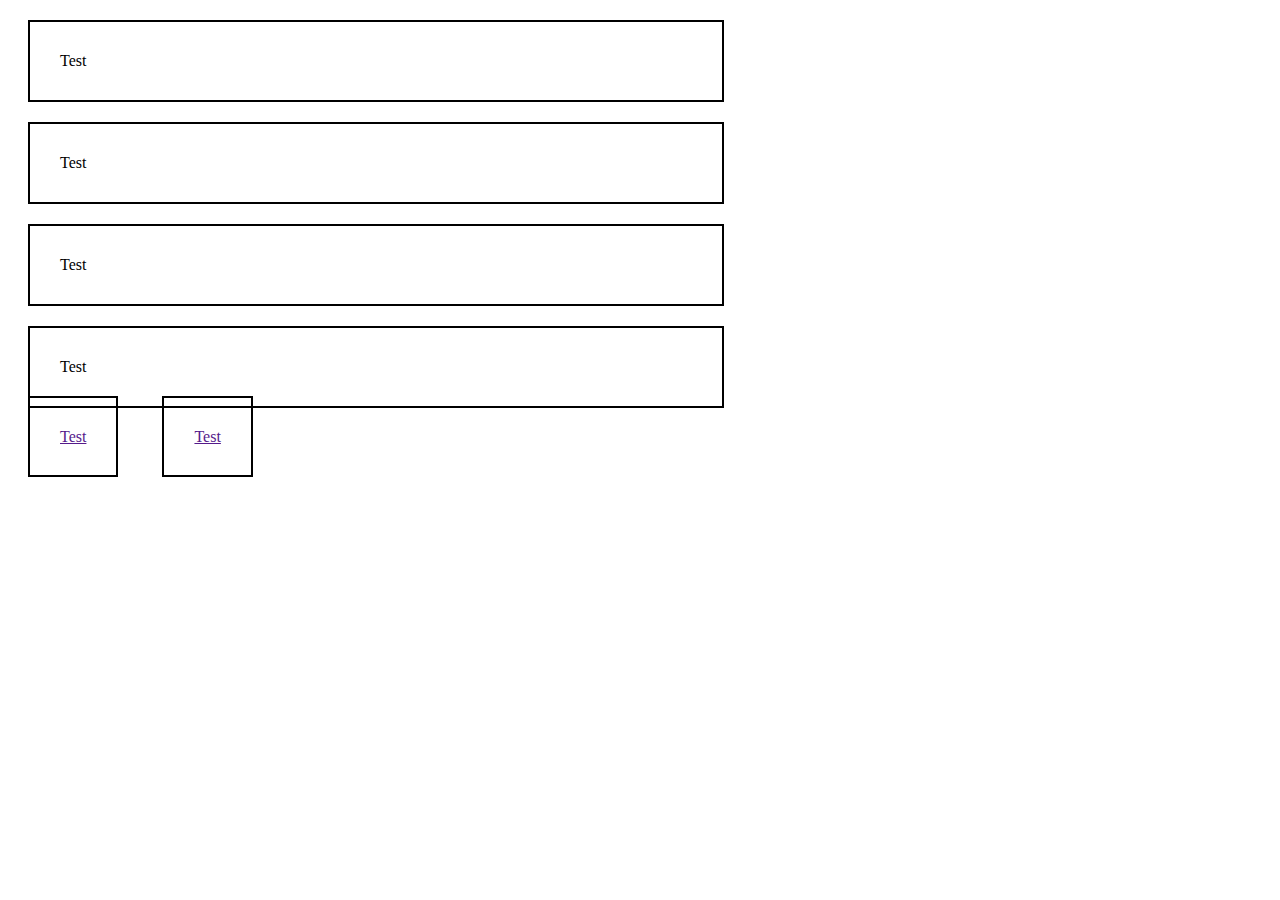
<file: 1 box model/index.html>
<!DOCTYPE html>
<html lang="en">
<head>
  <meta charset="UTF-8">
  <meta name="viewport" content="width=device-width, initial-scale=1.0">
  <link rel="stylesheet" href="styles.css">
  <title>Document</title>
</head>
<body>
  <p>Test</p>
  <p>Test</p>
  <p>Test</p>
  <p>Test</p>
  <a href="">Test</a>
  <a href="">Test</a>
</body>
</html>
</file>
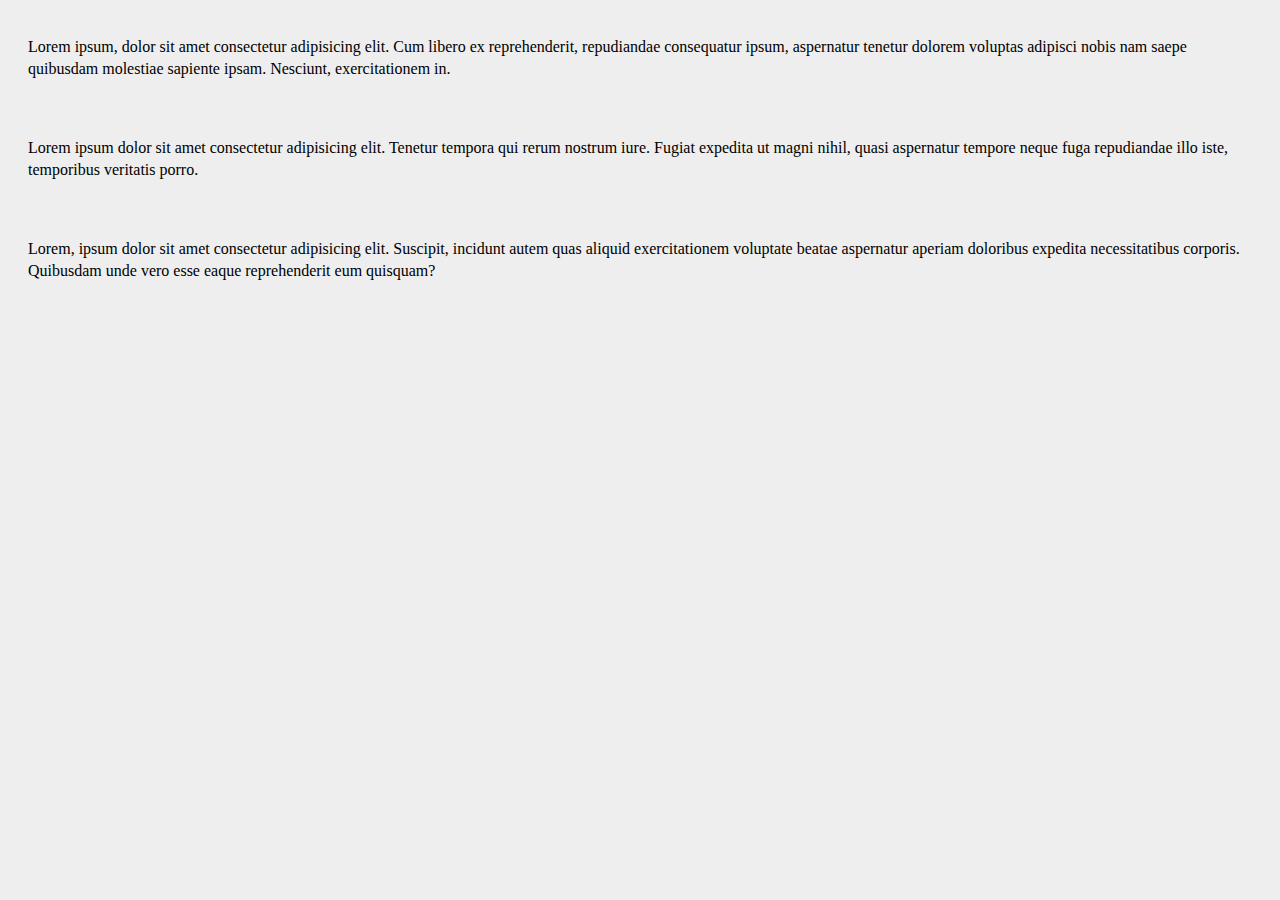
<file: 2 normal document flow/index.html>
<!DOCTYPE html>
<html lang="en">
<head>
  <meta charset="UTF-8">
  <meta name="viewport" content="width=device-width, initial-scale=1.0">
  <title>Document</title>
  <link rel="stylesheet" href="styles.css">
</head>
<body>
  <p>Lorem ipsum, dolor sit amet consectetur adipisicing elit. Cum libero ex reprehenderit, repudiandae consequatur ipsum, aspernatur tenetur dolorem voluptas adipisci nobis nam saepe quibusdam molestiae sapiente ipsam. Nesciunt, exercitationem in.</p>

  <p>Lorem ipsum dolor sit amet consectetur adipisicing elit. Tenetur tempora qui rerum nostrum iure. Fugiat expedita ut magni nihil, quasi aspernatur tempore neque fuga repudiandae illo iste, temporibus veritatis porro.
  </p>

  <p>Lorem, ipsum dolor sit amet consectetur adipisicing elit. Suscipit, incidunt autem quas aliquid exercitationem voluptate beatae aspernatur aperiam doloribus expedita necessitatibus corporis. Quibusdam unde vero esse eaque reprehenderit eum quisquam?  </p>
</body>
</html>
</file>
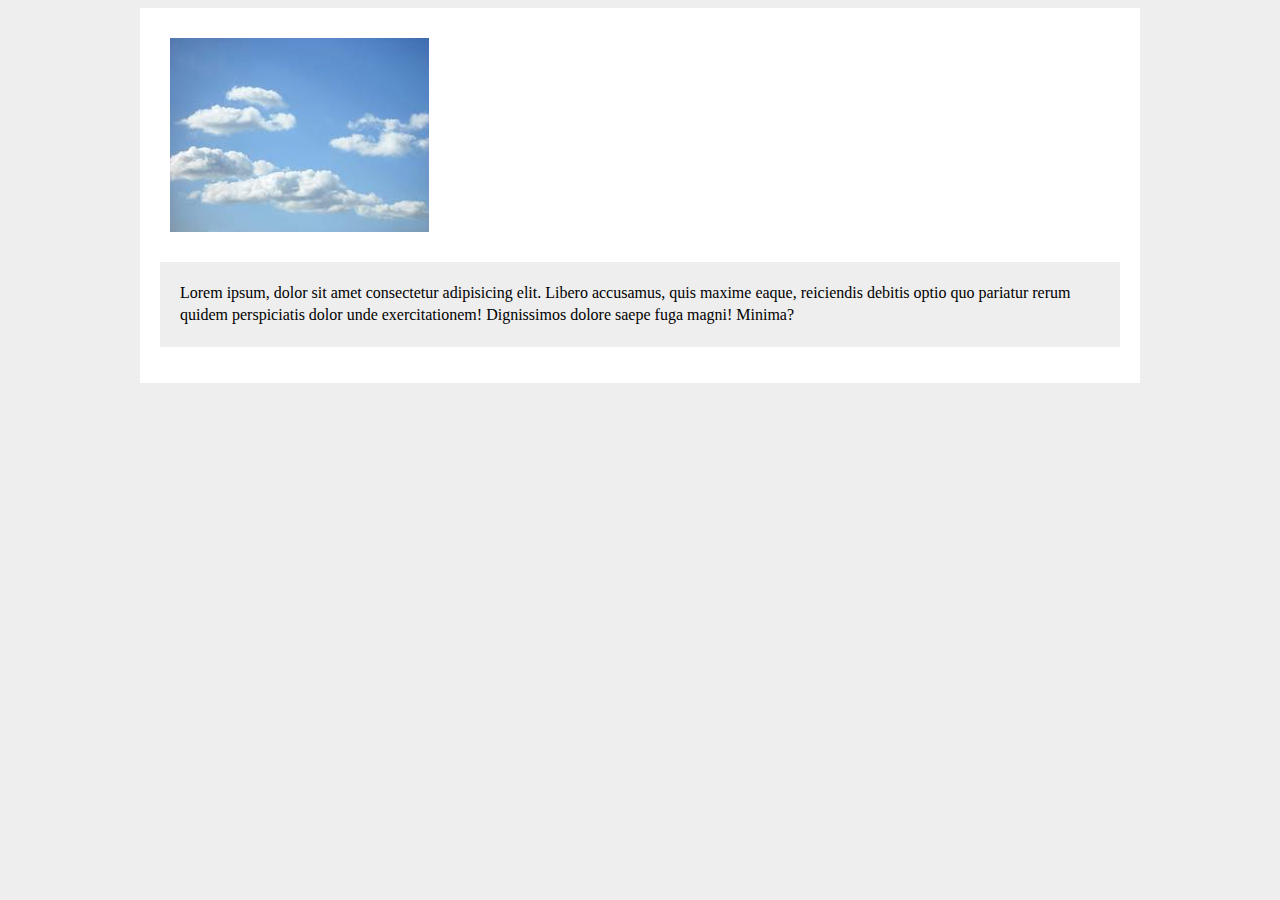
<file: 3 floating elements/index.html>
<!DOCTYPE html>
<html lang="en">
<head>
  <meta charset="UTF-8">
  <meta name="viewport" content="width=device-width, initial-scale=1.0">
  <title>Document</title>
  <link rel="stylesheet" href="styles.css">
</head>
<body>


  <!--   --> 
  <div class="wrapper">
    <!-- <div class="blue box"></div>
    <div class="red box"></div>
    <div class="green box"></div> -->
      <img src="cloud.jpeg" alt="mario image">

  <p>Lorem ipsum, dolor sit amet consectetur adipisicing elit. Libero accusamus, quis maxime eaque, reiciendis debitis optio quo pariatur rerum quidem perspiciatis dolor unde exercitationem! Dignissimos dolore saepe fuga magni! Minima?</p>
    <!--
  </div> -->

    <!-- <div class="service">
      <h2>Service 1</h2>
      <p>This is a service 1</p>
    </div> -->

    <!-- <div class="service">
      <h2>Service 2</h2>
      <p>This is a service 2</p>
    </div> -->

    <!-- <div class="service">
      <h2>Service 3</h2>
      <p>This is a service 3</p>
    </div> -->

    <!-- <div class="service">
      <h2>Service 4</h2>
      <p>This is a service 4</p>
    </div> -->
  </div>
</body>
</html>


<!-- 
float is mainly used to move about an element
initially to the wrapping of the  text with image 


if there are 3 divs in a row
then float the top box to the right side moves it to the right side as well move the below elements to top



-->
</file>
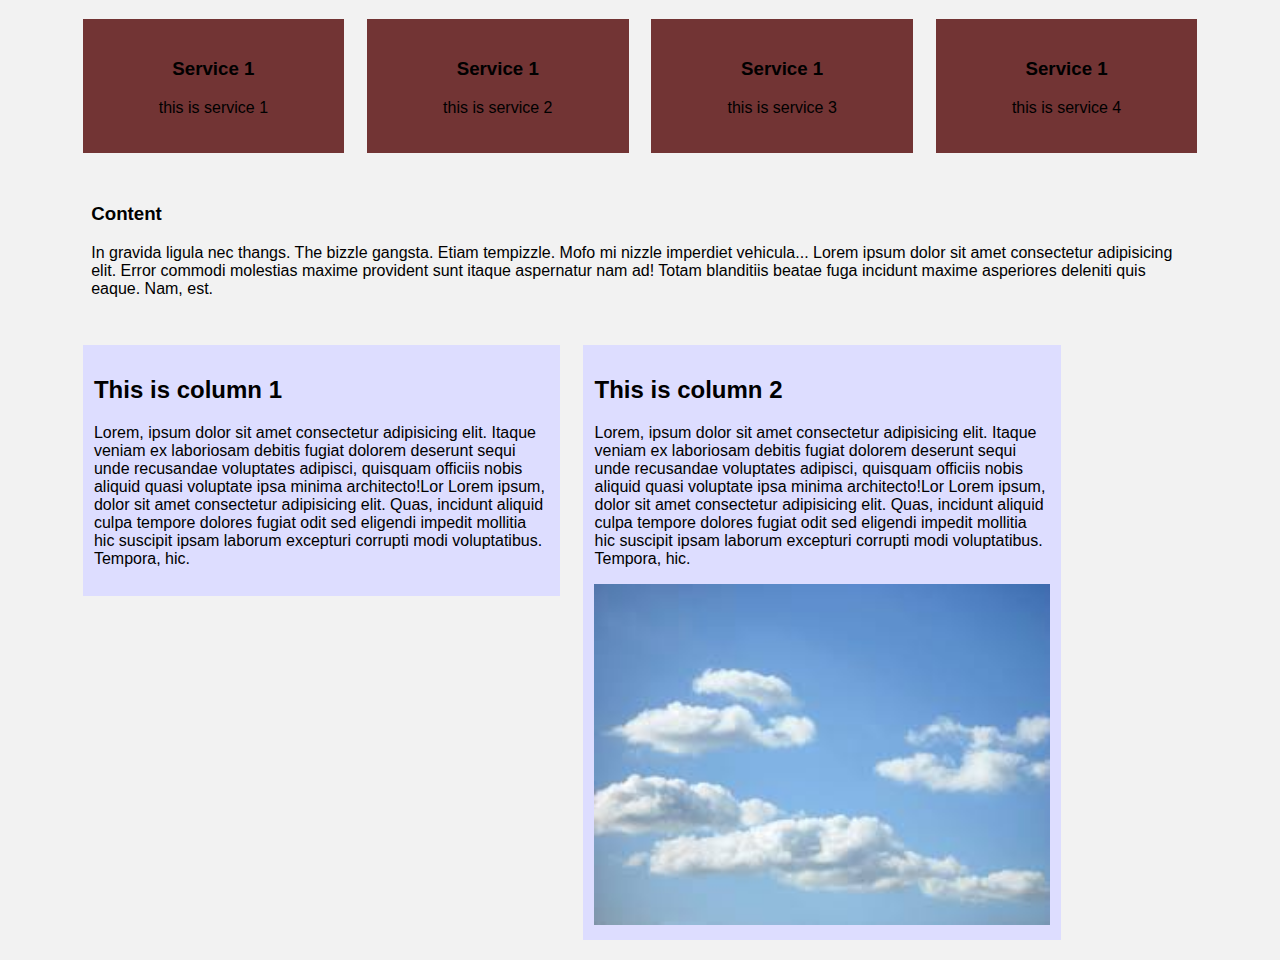
<file: 4 floating columns/index.html>
<!DOCTYPE html>
<html lang="en">
<head>
  <meta charset="UTF-8">
  <meta name="viewport" content="width=device-width, initial-scale=1.0">
  <title>floating columns</title>
  <style>
    body {
    font-family: Arial, sans-serif;
    background-color: #f2f2f2;
  }

  .container {
    width: 90%;
    margin: 0 auto;
    overflow: hidden; /* to clear floats */
  }

  .box {
    width: 23%;
    float: left;
    margin: 1%;
    background-color: #723434;
    text-align: center;
    padding: 20px 0;
    box-sizing: border-box;
  }

  .content {
    /* background-color: white; */
    margin-top: 20px;
    padding: 20px;
    clear: both;
  }

  section, aside{
    width: 40%;
    padding: 1%;
    margin: 1%;
    float: left;
    background-color: #ddf; 
  }

  .columns{
    content: "";
    display: block;
    clear: both;
  }


  </style> 
</head>  
<body>          
  <div class="container">
    <div class="box"> 
      <h3>Service 1</h3> 
      <p>this is service 1</p>
    </div>
    <div class="box"> 
      <h3>Service 1</h3>
      <p>this is service 2</p>
    </div>
    <div class="box"> 
      <h3>Service 1</h3>
      <p>this is service 3</p>
    </div>
    <div class="box"> 
      <h3>Service 1</h3>
      <p>this is service 4</p>
    </div>

    <div class="content">
      <h3>Content</h3>
      <p>
        In gravida ligula nec thangs. The bizzle gangsta. Etiam tempizzle. Mofo mi nizzle imperdiet vehicula... Lorem ipsum dolor sit amet consectetur adipisicing elit. Error commodi molestias maxime provident sunt itaque aspernatur nam ad! Totam blanditiis beatae fuga incidunt maxime asperiores deleniti quis eaque. Nam, est.
      </p>
    </div>
    <div class="columns">
      <section>
        <h2>This is column 1</h2>
        <p>Lorem, ipsum dolor sit amet consectetur adipisicing elit. Itaque veniam ex laboriosam debitis fugiat dolorem deserunt sequi unde recusandae voluptates adipisci, quisquam officiis nobis aliquid quasi voluptate ipsa minima architecto!Lor Lorem ipsum, dolor sit amet consectetur adipisicing elit. Quas, incidunt aliquid culpa tempore dolores fugiat odit sed eligendi impedit mollitia hic suscipit ipsam laborum excepturi corrupti modi voluptatibus. Tempora, hic.</p>
      </section>
      <aside>
        <h2>This is column 2</h2>
        <p>Lorem, ipsum dolor sit amet consectetur adipisicing elit. Itaque veniam ex laboriosam debitis fugiat dolorem deserunt sequi unde recusandae voluptates adipisci, quisquam officiis nobis aliquid quasi voluptate ipsa minima architecto!Lor Lorem ipsum, dolor sit amet consectetur adipisicing elit. Quas, incidunt aliquid culpa tempore dolores fugiat odit sed eligendi impedit mollitia hic suscipit ipsam laborum excepturi corrupti modi voluptatibus. Tempora, hic.</p>

        <img src="../cloud.jpeg" alt="cloud" width="100%">
      </aside>
    </div>
  </div>
  </div>
</body>
</html>


<!--okay here we are going to discuss about the aside and section

simple text in both of them looks similar

if we want to have 2 sections of the text then we can use that




-->
</file>
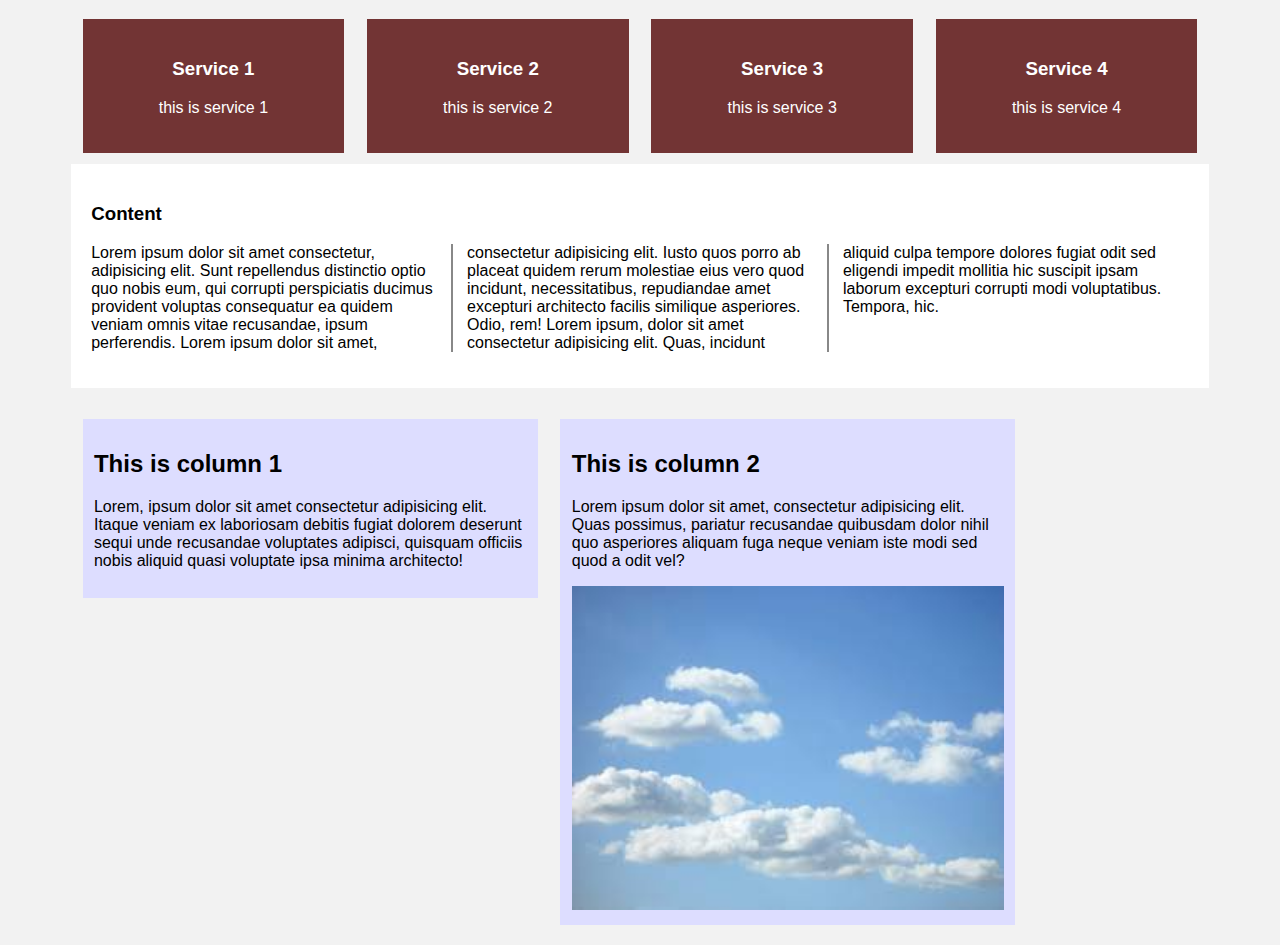
<file: 5 position property/index.html>
<!DOCTYPE html>
<html lang="en">
<head>
  <meta charset="UTF-8">
  <meta name="viewport" content="width=device-width, initial-scale=1.0">
  <title>Combined Layout</title>
  <style>
    body {
      font-family: Arial, sans-serif;
      background-color: #f2f2f2;
    }

    .container {
      width: 90%;
      margin: 0 auto;
      overflow: hidden; /* to clear floats */
    }

    .box {
      width: 23%;
      float: left;
      margin: 1%;
      background-color: #723434;
      text-align: center;
      padding: 20px 0;
      box-sizing: border-box;
      color: #fff;
    }

    .content {
      margin-top: 20px;
      padding: 20px;
      clear: both;
      background-color: #fff;
    }

    .content p {
      -webkit-column-count: 3;
      column-count: 3;
      -webkit-column-gap: 30px;
      column-gap: 30px;
      -webkit-column-rule: 2px solid #888;
      column-rule: 2px solid #888;
    }

    section, aside {
      width: 40%;
      padding: 1%;
      margin: 1%;
      float: left;
      background-color: #ddf;
      box-sizing: border-box;
    }

    .columns {
      content: "";
      display: block;
      clear: both;
      margin-top: 20px;
    }

    /* There are mainly 5 kinds of positioning:
       1. static   - default position, follows normal document flow
       2. relative - moves relative to its normal position
       3. absolute - positioned relative to nearest positioned ancestor
       4. fixed    - positioned relative to the browser window
       5. inherit  - inherits the position value from its parent
    */
  </style>
</head>
<body>
  <div class="container">

    <!-- Four floating boxes -->
    <div class="box">
      <h3>Service 1</h3>
      <p>this is service 1</p>
    </div>
    <div class="box">
      <h3>Service 2</h3>
      <p>this is service 2</p>
    </div>
    <div class="box">
      <h3>Service 3</h3>
      <p>this is service 3</p>
    </div>
    <div class="box">
      <h3>Service 4</h3>
      <p>this is service 4</p>
    </div>

    <!-- Multicolumn paragraph -->
    <div class="content">
      <h3>Content</h3>
      <p>
        Lorem ipsum dolor sit amet consectetur, adipisicing elit. Sunt repellendus distinctio optio quo nobis eum, qui corrupti perspiciatis ducimus provident voluptas consequatur ea quidem veniam omnis vitae recusandae, ipsum perferendis. Lorem ipsum dolor sit amet, consectetur adipisicing elit. Iusto quos porro ab placeat quidem rerum molestiae eius vero quod incidunt, necessitatibus, repudiandae amet excepturi architecto facilis similique asperiores. Odio, rem! Lorem ipsum, dolor sit amet consectetur adipisicing elit. Quas, incidunt aliquid culpa tempore dolores fugiat odit sed eligendi impedit mollitia hic suscipit ipsam laborum excepturi corrupti modi voluptatibus. Tempora, hic.
      </p>
    </div>

    <!-- Two column layout -->
    <div class="columns">
      <section>
        <h2>This is column 1</h2>
        <p>Lorem, ipsum dolor sit amet consectetur adipisicing elit. Itaque veniam ex laboriosam debitis fugiat dolorem deserunt sequi unde recusandae voluptates adipisci, quisquam officiis nobis aliquid quasi voluptate ipsa minima architecto!</p>
      </section>

      <aside>
        <h2>This is column 2</h2>
        <p>Lorem ipsum dolor sit amet, consectetur adipisicing elit. Quas possimus, pariatur recusandae quibusdam dolor nihil quo asperiores aliquam fuga neque veniam iste modi sed quod a odit vel?</p>
        <img src="../cloud.jpeg" alt="cloud" width="100%">
      </aside>
    </div>

  </div>
</body>
</html>
</file>
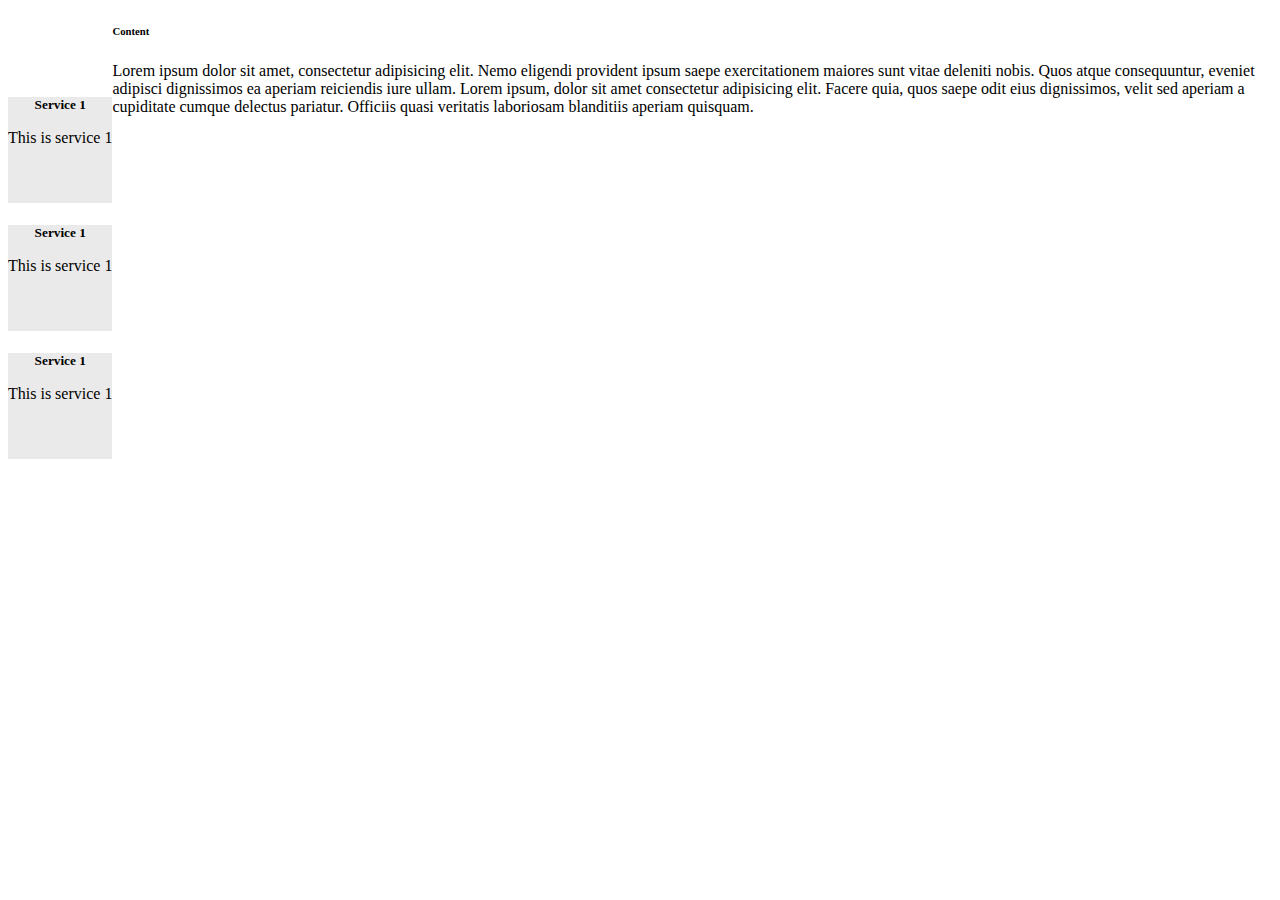
<file: 3 floating elements/clearing_float.html>
<!DOCTYPE html>
<html lang="en">
<head>
  <meta charset="UTF-8">
  <meta name="viewport" content="width=device-width, initial-scale=1.0">
  <title>Clearing Float</title>
  <style>
    .service{
      /* display: float; */
      float: left;
      /* grid-template-columns: 1fr 1fr 1fr;
      column-gap: 20px;
      row-gap: 20px; */
      clear: right;
      margin-top: 50px;
      margin: pop;
      user-select: none;
  
      
    


      
    }
    .service div{
      background-color: rgba(121, 118, 118, 0.151);
      text-align: center;
      padding-bottom: 40px;
    }

    h5{
      margin-bottom: 0;
    
    }

  </style>
</head>
<body>
  <div>
    <div class="service">
      <div>
        <h5>Service 1</h5>
        <p>This is service 1</p>
      </div>

      <div>
        <h5>Service 1</h5>
        <p>This is service 1</p>
      </div>

      <div>
        <h5>Service 1</h5>
        <p>This is service 1</p>
      </div>
    </div>
    <div class="content">
      <h6>Content</h6>
      <p>Lorem ipsum dolor sit amet, consectetur adipisicing elit. Nemo eligendi provident ipsum saepe exercitationem maiores sunt vitae deleniti nobis. Quos atque consequuntur, eveniet adipisci dignissimos ea aperiam reiciendis iure ullam. Lorem ipsum, dolor sit amet consectetur adipisicing elit. Facere quia, quos saepe odit eius dignissimos, velit sed aperiam a cupiditate cumque delectus pariatur. Officiis quasi veritatis laboriosam blanditiis aperiam quisquam.</p>
      
    </div>
  </div>
</body>
</html>
</file>
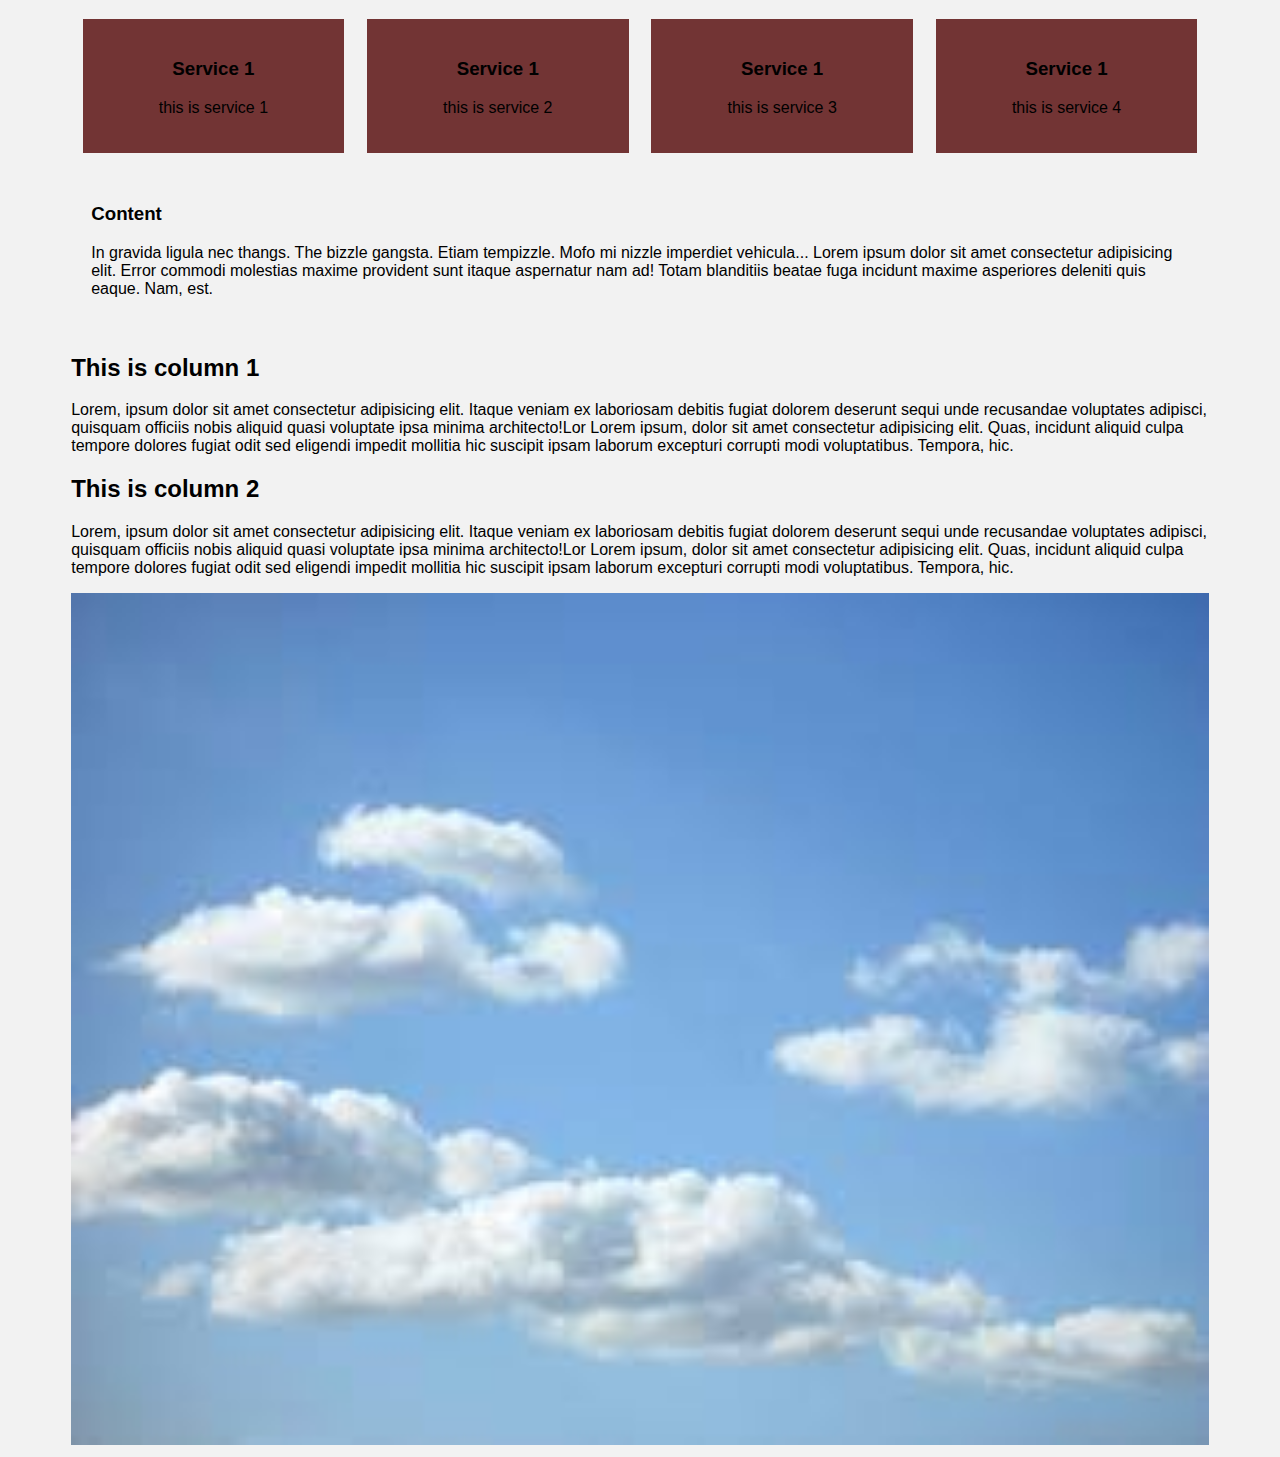
<file: 4 floating columns/index_without_float.html>
<!DOCTYPE html>
<html lang="en">
<head>
  <meta charset="UTF-8">
  <meta name="viewport" content="width=device-width, initial-scale=1.0">
  <title>floating without float</title>
</head>
<body>
  <!DOCTYPE html>
<html lang="en">
<head>
  <meta charset="UTF-8">
  <meta name="viewport" content="width=device-width, initial-scale=1.0">
  <title>floating columns</title>
  <style>
    body {
    font-family: Arial, sans-serif;
    background-color: #f2f2f2;
  }

  .container {
    width: 90%;
    margin: 0 auto;
    overflow: hidden; /* to clear floats */
  }

  .box {
    width: 23%;
    float: left;
    margin: 1%;
    background-color: #723434;
    text-align: center;
    padding: 20px 0;
    box-sizing: border-box;
  }

  .content {
    /* background-color: white; */
    margin-top: 20px;
    padding: 20px;
    clear: both;
  }

       /*  */

  /* section, aside{
    width: 40%;
    padding: 1%;
    margin: 1%;
    float: left;
    background-color: #ddf; 
  }

  .columns{
    content: "";
    display: block;
    clear: both;             
  }                                    
    
  
    
  */

  /* things to study later */
  /* .content p{
    -webkit-column-count: 5;
    column-count 3
    -webkit column gap 50px
    xolumn gap 50px
    webkit column rule: 3 values should be given
            rule with
            height
            color

          

  } */


  </style> 
</head>  
<body>          
  <div class="container">
    <div class="box"> 
      <h3>Service 1</h3> 
      <p>this is service 1</p>
    </div>
    <div class="box"> 
      <h3>Service 1</h3>
      <p>this is service 2</p>
    </div>
    <div class="box"> 
      <h3>Service 1</h3>
      <p>this is service 3</p>
    </div>
    <div class="box"> 
      <h3>Service 1</h3>
      <p>this is service 4</p>
    </div>

    <div class="content">
      <h3>Content</h3>
      <p>
        In gravida ligula nec thangs. The bizzle gangsta. Etiam tempizzle. Mofo mi nizzle imperdiet vehicula... Lorem ipsum dolor sit amet consectetur adipisicing elit. Error commodi molestias maxime provident sunt itaque aspernatur nam ad! Totam blanditiis beatae fuga incidunt maxime asperiores deleniti quis eaque. Nam, est.
      </p>
    </div>
    <div class="columns">
      <section>
        <h2>This is column 1</h2>
        <p>Lorem, ipsum dolor sit amet consectetur adipisicing elit. Itaque veniam ex laboriosam debitis fugiat dolorem deserunt sequi unde recusandae voluptates adipisci, quisquam officiis nobis aliquid quasi voluptate ipsa minima architecto!Lor Lorem ipsum, dolor sit amet consectetur adipisicing elit. Quas, incidunt aliquid culpa tempore dolores fugiat odit sed eligendi impedit mollitia hic suscipit ipsam laborum excepturi corrupti modi voluptatibus. Tempora, hic.</p>
      </section>
      <aside>
        <h2>This is column 2</h2>
        <p>Lorem, ipsum dolor sit amet consectetur adipisicing elit. Itaque veniam ex laboriosam debitis fugiat dolorem deserunt sequi unde recusandae voluptates adipisci, quisquam officiis nobis aliquid quasi voluptate ipsa minima architecto!Lor Lorem ipsum, dolor sit amet consectetur adipisicing elit. Quas, incidunt aliquid culpa tempore dolores fugiat odit sed eligendi impedit mollitia hic suscipit ipsam laborum excepturi corrupti modi voluptatibus. Tempora, hic.</p>

        <img src="../cloud.jpeg" alt="cloud" width="100%">
      </aside>
    </div>
  </div>
  </div>  
</body>
</html>
</file>
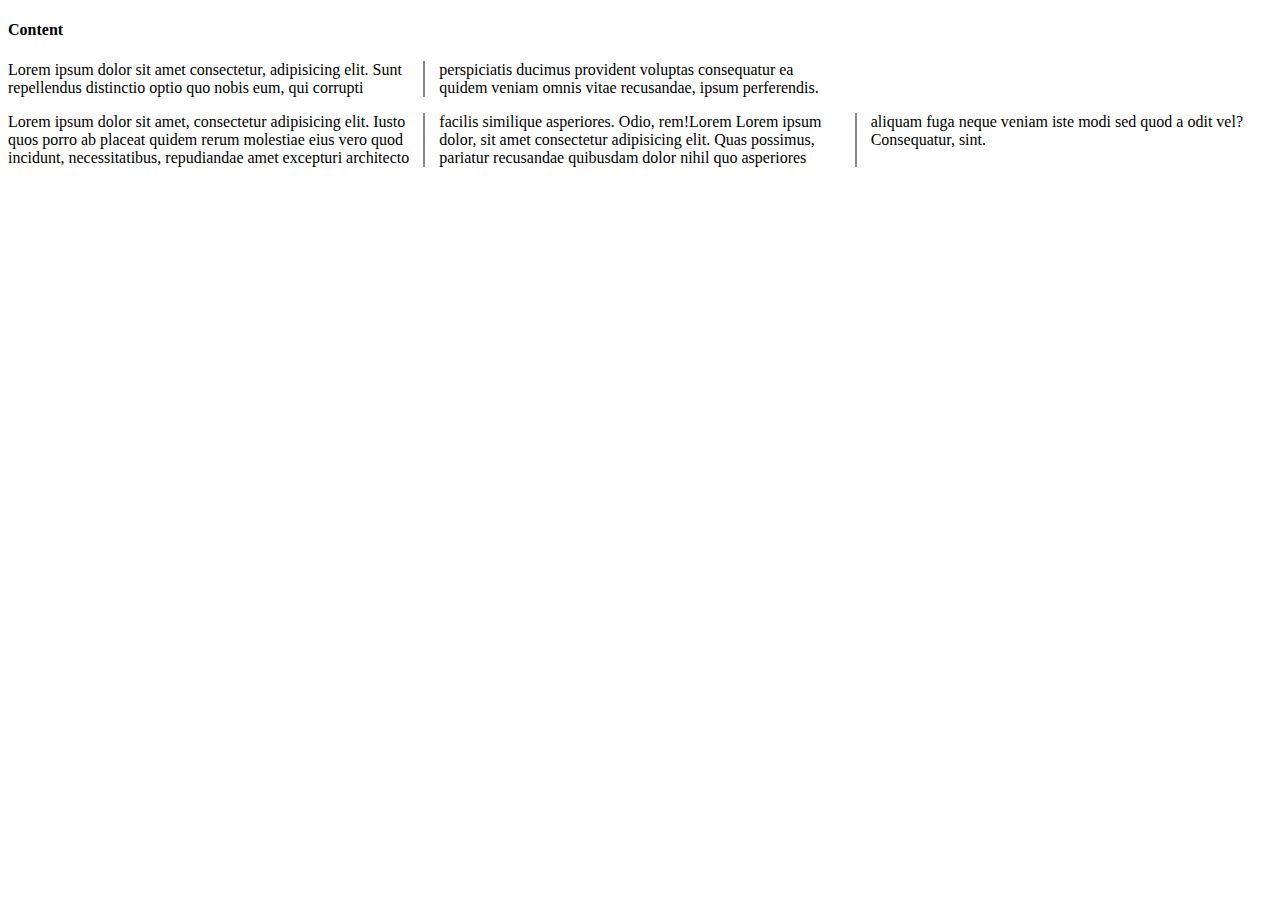
<file: 5 position property/nots.html>
<!-- 
there are mainly 5 kinds of positioning
static
relative
absolute
fixed
inherit 
 


relative
---------
here the position can be done by moving it from the actual positon and to the top left right bottom

left -50px is same as right 50px 
both does the same task

we are offsetting the element based on the attributes we are giving

we are not removing it from the normal document flow

it is also used in conjunction with the absolute positioning



absolute position
-----------------
we can position is absolutely anywhere in the page
we position it absolutely relative to the parent element

we will take the element out of normal document flow
it will position it relatively with the relative set parent

   
fixed positioning
------------------
     to make an element fixed we are using fixed positioning 
  here we can give the value there and make it fixed at that place
  
  position : fixed
  top 0
  left 0
  width 100%

  it position itself always relative based on the html window

  its  always based on html document
  it will move itself out of the normal document flow as well



z index and stacking order
----------------------------
molile objects inte stacking order will be morre
means adeel arikkum

so to change this we can use the z index
initially every thing will be 0
then we can change that and give a higher z index


3d direction

be careful and then we will get confused
         
fix something as 0
then use the positinonni of z index of others with respect related to it



clipping content
--------------------
.services{
  max-height: 150px
  overflow: hidden

}

the contents that are overflowing the given conditions will be hidden
if it is auto then it will make it in a separate small scroll bar



 
   

-->

<!DOCTYPE html>
<html lang="en">
<head>
  <meta charset="UTF-8">
  <meta name="viewport" content="width=device-width, initial-scale=1.0">
  <title>Document</title>
  <style>
    .content p{
      -webkit-column-count: 3;
      column-count: 3;
      -webkit-column-gap: 30px;
      column-gap: 30px;
      -webkit-column-rule: 2px solid #888;
      column-rule: 2px solid #888;
    } 

    /*                  */
  </style>
</head>
<body>
  <div class="content">
    <h4>Content</h4>
    <p>Lorem ipsum dolor sit amet consectetur, adipisicing elit. Sunt repellendus distinctio optio quo nobis eum, qui corrupti perspiciatis ducimus provident voluptas consequatur ea quidem veniam omnis vitae recusandae, ipsum perferendis.</p>

    <p>Lorem ipsum dolor sit amet, consectetur adipisicing elit. Iusto quos porro ab placeat quidem rerum molestiae eius vero quod incidunt, necessitatibus, repudiandae amet excepturi architecto facilis similique asperiores. Odio, rem!Lorem Lorem ipsum dolor, sit amet consectetur adipisicing elit. Quas possimus, pariatur recusandae quibusdam dolor nihil quo asperiores aliquam fuga neque veniam iste modi sed quod a odit vel? Consequatur, sint.</p>
  </div>
  
</body>
</html>
</file>
<file: 1 box model/styles.css>
/* 
box model properties are going to work only for box elements 
not for other inline elements
*/


p,a {
  width: 50%;
  margin: 20px;
  padding: 30px;
  border: 2px solid #000;
}

/* 
here the a will overlap the block p because its not a block level element
it can be rectified by making the display of a to block or  an inline block    
                                        


*/
</file>
<file: 2 normal document flow/styles.css>
p{
  padding: 20px;
  background-color: #eee;
  font-family: Georgia, 'Times New Roman', Times, serif;
  line-height: 1.4em;
}
body{
  background-color: #eee;
}
/*  */
.wrapper{
  background-color: #fff;
  max-width: 960px;
  margin: 0 auto;
  padding: 20px;
} 

.wrapper:after{
  content: ".";
  display: block;
  clear: both;
}
/* 
img{
  float: top;
  margin: 10px;
}

.red{
  background-color: red;
}

.green{
  background-color: green;
}

.blue{
  background-color: blue;
  float: right;
}

.box{
  height: 100px;
  width: 100px;
} */
</file>
<file: 3 floating elements/styles.css>
p{
  padding: 20px;
  background-color: #eee;
  font-family: Georgia, 'Times New Roman', Times, serif;
  line-height: 1.4em;
}
body{
  background-color: #eee;
}

.wrapper{
  background-color: #fff;
  max-width: 960px;
  margin: 0 auto;
  padding: 20px;
} 

.wrapper:after{
  content: "";
  display: block;
  clear: both;
}

img{
  float: top;
  margin: 10px;
}

.red{
  background-color: red;
}

.green{
  background-color: green;
}

.blue{
  background-color: blue;
  float: right;
}

.box{
  height: 100px;
  width: 100px;
}
</file>
